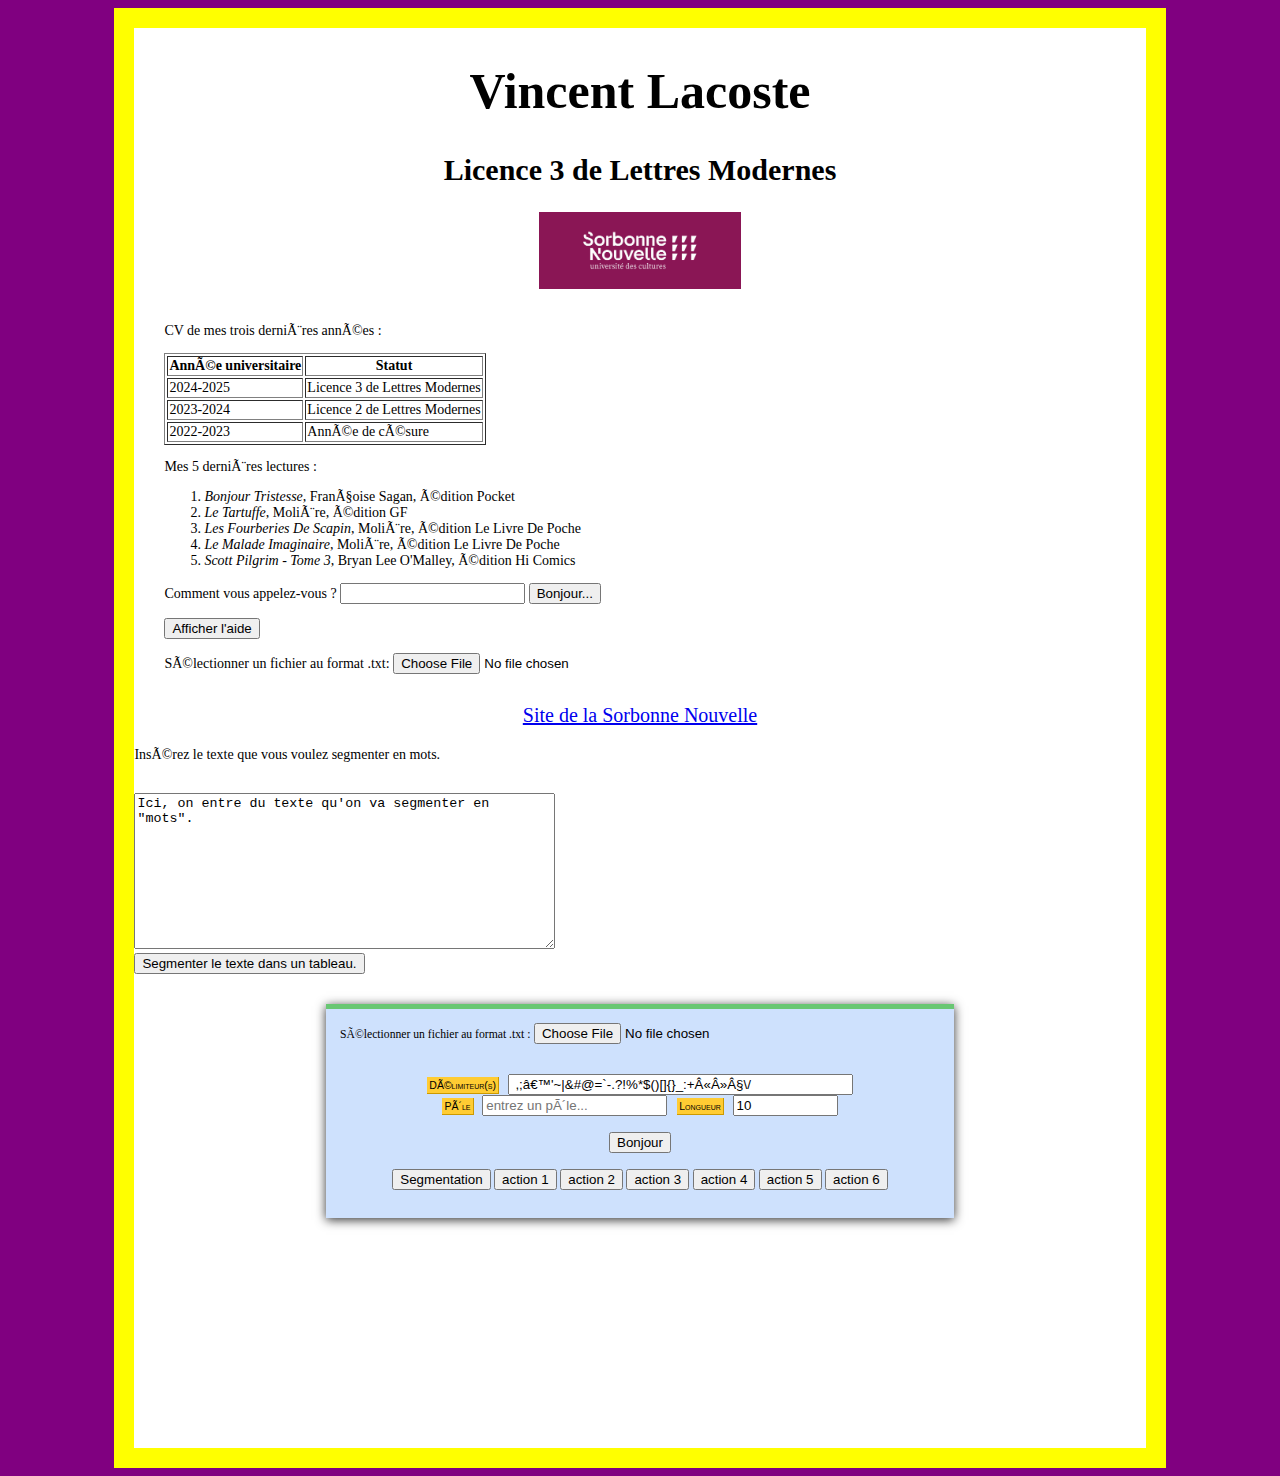
<file: index.html>
<!DOCTYPE html>
<html>
<head>
		<link rel="stylesheet" href="assets/css/style.css">
        <title>Mon super site web</title>
		<meta charset=UTF-8">
        <meta name="viewport" content="width=device-width, initial-scale=1">
    </head>
<body>
<div id="page">
<div class="entete">
	<h1 align="center">Vincent Lacoste</h1>
	<h2 align="center">Licence 3 de Lettres Modernes</h2>
	<center><img src="assets/img/logo_sn.jpg" width="20%"></center>
</div>
<div id="aboutme">
	<p>CV de mes trois dernières années :</p>
	<table border="1px">
		<thead>
			<tr><th>Année universitaire</th><th>Statut</th></tr>
		</thead>
		<tbody>
			<tr><td>2024-2025</td><td>Licence 3 de Lettres Modernes</td></tr>
			<tr><td>2023-2024</td><td>Licence 2 de Lettres Modernes</td></tr>
			<tr><td>2022-2023</td><td>Année de césure</td></tr>
		</tbody>
	</table>
	<p>Mes 5 dernières lectures :</p>
	<ol>
		<li><i>Bonjour Tristesse</i>, Françoise Sagan, édition Pocket</li>
		<li><i>Le Tartuffe</i>, Molière, édition GF</li>
		<li><i>Les Fourberies De Scapin</i>, Molière, édition Le Livre De Poche</li>
		<li><i>Le Malade Imaginaire</i>, Molière, édition Le Livre De Poche</li>
		<li><i>Scott Pilgrim - Tome 3</i>, Bryan Lee O'Malley, édition Hi Comics</li>
	</ol>
	<p>Comment vous appelez-vous ? <input type="text" id="username"> 
	<button id="helloButton">Bonjour...</button></p>
		<script src="assets/js/script.js"></script>
	<button id="helpButton">Afficher l'aide</button>
		<script src="assets/js/script.js"></script>
		<br>
	<p>Sélectionner un fichier au format .txt: <input type="file" id="fileInputBonus" accept=".txt"></p>
</div>
<footer id="lien">
  <p><a href="http://www.univ-paris3.fr/">Site de la Sorbonne Nouvelle</a></p>
</footer>
                    <p>Insérez le texte que vous voulez segmenter en mots.</p>
                    <br/>
                    <textarea id="texteExercice4" name="mon_texte" rows="10" cols="50">Ici, on entre du texte qu'on va segmenter en "mots".</textarea>
                    <br/>
                    <button onclick="exercice4()">Segmenter le texte dans un tableau.</button>
                    <div id="exercice4Resultat"></div>
<br />
            <div id="page-wrapper">
                <div>
                    <span>
                        <label for="fileInput" class="btn"><small>Sélectionner un fichier au format .txt
                                :</small></label>
                        <input id="fileInput" type="file" accept="text/plain" name="Fichier (.txt)" />
                    </span>
                </div>
                <br />
                <p style="text-align:center;">
                    <small>
                        <label for="delimID" class="mylabel">Délimiteur(s)</label>
                        &nbsp;
                        <input type="text" value=" ,;’'~|&#@=`-.?!%*$()[]{}_:+«»§\/" name="delim" id="delimID" size="40" />
                    </small>
                    <br />
                    <small>
                        <label for="poleID" class="mylabel">Pôle</label>
                        &nbsp;
                        <input type="text" placeholder="entrez un pôle..." name="pole" id="poleID" size="20" />
                    </small>
                    &nbsp;
                    <small>
                        <label for="lgID" class="mylabel">Longueur</label>
                        &nbsp;
                        <input type="text" value="10" name="lg" id="lgID" size="10" />
                    </small>
                    <br />
                    <br />
                    <button onclick="alert('salem!');"><span>Bonjour</span></button>
                    <br />
                    <br />
                    <button id="segmentButton"="submit"><span>Segmentation</span></button>
                    <button class="submit" onclick="alert('Je ne fais rien, changez-moi !')"><span>action 1</span></button>
                    <button class="submit" onclick="alert('Je ne fais rien, changez-moi !')"><span>action 2</span></button>
                    <button class="submit" onclick="alert('Je ne fais rien, changez-moi !')"><span>action 3</span></button>
                    <button class="submit" onclick="alert('Je ne fais rien, changez-moi !')"><span>action 4</span></button>
                    <button class="submit" onclick="alert('Je ne fais rien, changez-moi !')"><span>action 5</span></button>
                    <button class="submit" onclick="alert('Je ne fais rien, changez-moi !')"><span>action 6</span></button>
                </p>
            </div>
            <div id="logger" style="width:100%"></div>
            <br />
            <div id="Global">
                <div id="fileDisplayArea"></div>
                <div id="page-analysis"></div>
            </div>
</div>
</body>
</html>
</file>
<file: assets/css/style.css>
html {
	background-color: purple;
	font-size: 14px;
	width: 100%;
}
h1 {
	font-size: 50px;
}
h2 {
	font-size: 30px;
}
#page {
	margin: 0 auto;
	width: 80%;
	background-color: white;
	border: 20px solid yellow;
}
#entete{
	text-align: center;
}
#aboutme{
	margin: 30px;
}
#lien{
	text-align: center;
	font-size: 20px;
}
#page-wrapper {
	width: 600px;
	background: #cee1fd;
	padding: 1em;
	margin: 1em auto;
	border-top: 5px solid #69c773;
	box-shadow: 0 2px 10px rgba(0,0,0,0.8);
}
#container {
	background-color: white;
	border: 3px solid black;
	padding: 2px;
	padding-bottom: 5%; 
	width: 80%;
	margin-left:10%;
	height: 100%;
	min-height: 100%;
	position: relative;
}

#page-wrapper {
	width: 600px;
	background: #cee1fd;
	padding: 1em;
	margin: 1em auto;
	border-top: 5px solid #69c773;
	box-shadow: 0 2px 10px rgba(0,0,0,0.8);
}
#Global {
	margin-right: auto; 
	margin-left: auto; 
	width: 80%; 
	border: 3px; 
	display:table;
}
#Global #fileDisplayArea {
	float:left;
	width:48%;
	background: #FFF;
	font-size:0.6em;
	height:200px;
	overflow:scroll;
}
#Global #page-analysis {
	margin-left:52%;
	background: #FFF;
	height:200px;
	overflow:scroll;
}
.mylabel {
	background-color: rgb(255, 204, 51);
	font-family: arial,helvetica,sans-serif;
	font-variant: small-caps;
	font-size: 90%;
	padding: 2px;
	border-right: 1px solid rgb(204, 153, 0);
	border-bottom: 1px solid rgb(204, 153, 0);
}
.infolog {
	text-align:center;
	border: 2pt solid rgb(0, 128, 0);
	padding: 1pt;
	margin-left: 0px;
	margin-right: 0px;
	background: rgb(128, 255, 128);
}

.errorlog {
	text-align:center;
	border: 2pt solid rgb(255, 0, 0);
	padding: 2pt;
	margin-left: 0px;
	margin-right: 0px;
	background-color: rgb(255, 96, 96);
}
</file>
